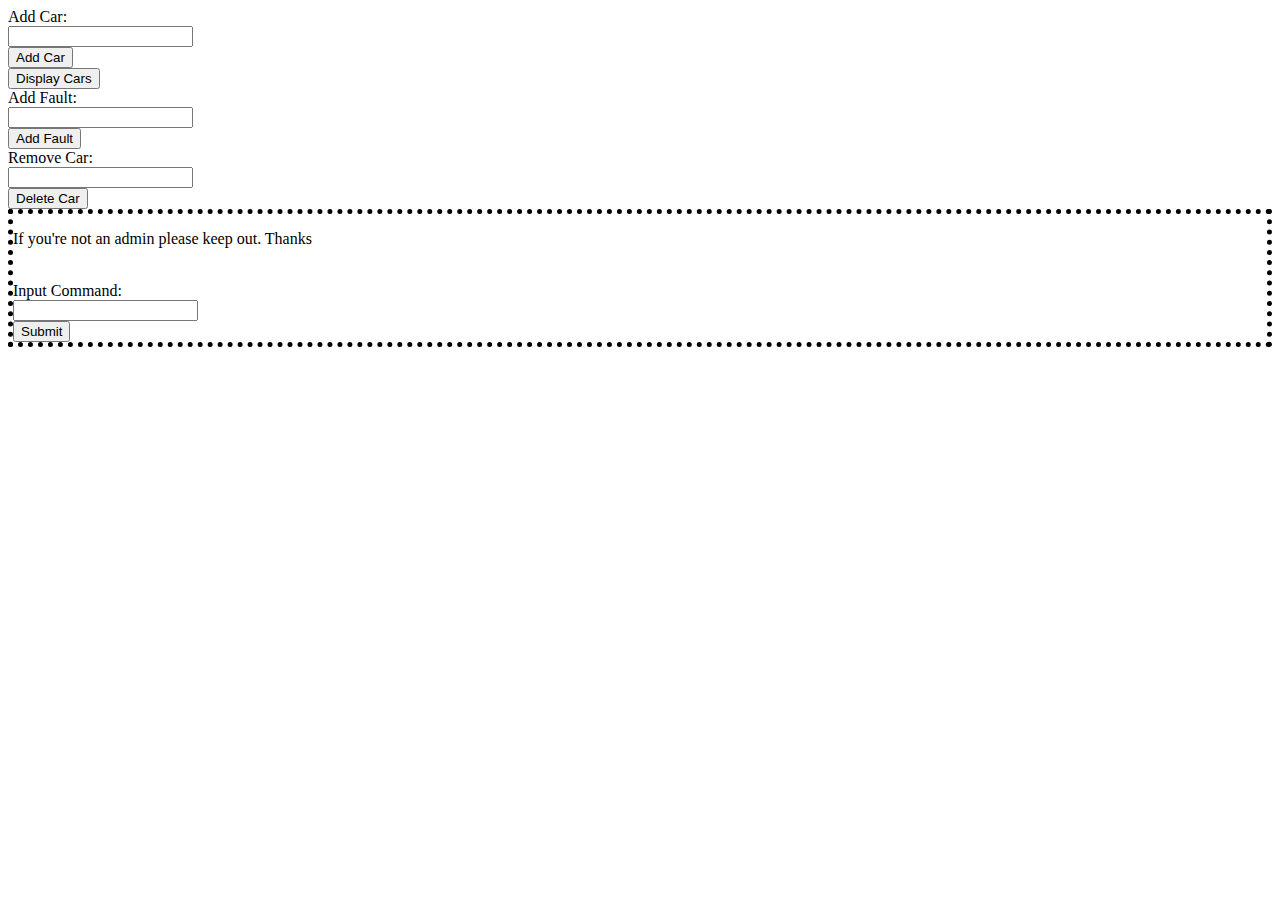
<file: Garage.html>
<!DOCTYPE html>
<html lang="en">

    Add Car:<br>
    <input type="text" id="addCarBox"><br>

    <button type="button" onclick="addCar()">Add Car</button><br>
    <button type="button" onclick="showCars()">Display Cars</button><br>

    Add Fault:<br>
    <input type="text" id="addFaultBox"><br>

    <button type="button" onclick="addFault()">Add Fault</button><br>

    Remove Car:<br>
    <input type="text" id="deleteCarBox"><br>
    <button type="button" onclick="deleteCar()">Delete Car</button><br>


    <section style="border-style:dotted;border-width:5px;">
        <p>If you're not an admin please keep out. Thanks</p><br>
        Input Command:<br>
        <input type="text" id="commandBox"><br>
        <button type="button" onclick="inputCommand()">Submit</button><br>
    </section>

<script>

    var carArray = [];

    function addCar(){
        let textBox = document.getElementById("addCarBox");
        carArray.push({"carname":addCarBox.value, "faults":[]});
    }

    function showCars(){
        let faults = "";
        for(let i in carArray){
            for(let y in carArray[i].faults){
                faults += carArray[i].faults[y] + "\n";
            }
            alert(carArray[i].carname + "\n" + faults);
        }
    }

    function addFault(){
        
        let textBoxCar = document.getElementById("addCarBox");
        let textBoxFault = document.getElementById("addFaultBox");

        for(let i in carArray){
            if(carArray[i].carname === textBoxCar.value){
                carArray[i].faults.push(textBoxFault.value);
                break;
            }   
        }
    }
    
    function deleteCar(carNm){

        let searchVal = "";

        if(arguments.length === 1){
            searchVal = carNm
        }
        else {
            searchVal = document.getElementById("deleteCarBox").value;
        }

        for(let i in carArray){

            if(carArray[i].carname === searchVal){
                carArray.splice(i, 1);
                break;
            }
        }

    }

    function inputCommand(){

        let textBox = document.getElementById("commandBox");

        let cmd = textBox.value.split(" ");

        if(cmd.length === 0){cmd = [textBox.value];}

        if(cmd[0] === "create"){
            carArray.push({"carname":cmd[1], "faults":[]});
        }
        else if(cmd[0] === "showAll"){
            showCars();
        }
        else if(cmd[0] === "delete"){
            deleteCar(cmd[1]);
        }
        else if(cmd[0] === "addFaults"){
            for(let x in carArray){
                if(carArray[x].carname === cmd[1]){
                    for(let y = 2;y < cmd.length;y++){
                        carArray[x].faults.push(cmd[y]);
                    }
                    break;
                }   
        }
        }

    }
    

</script>    

</html>
</file>
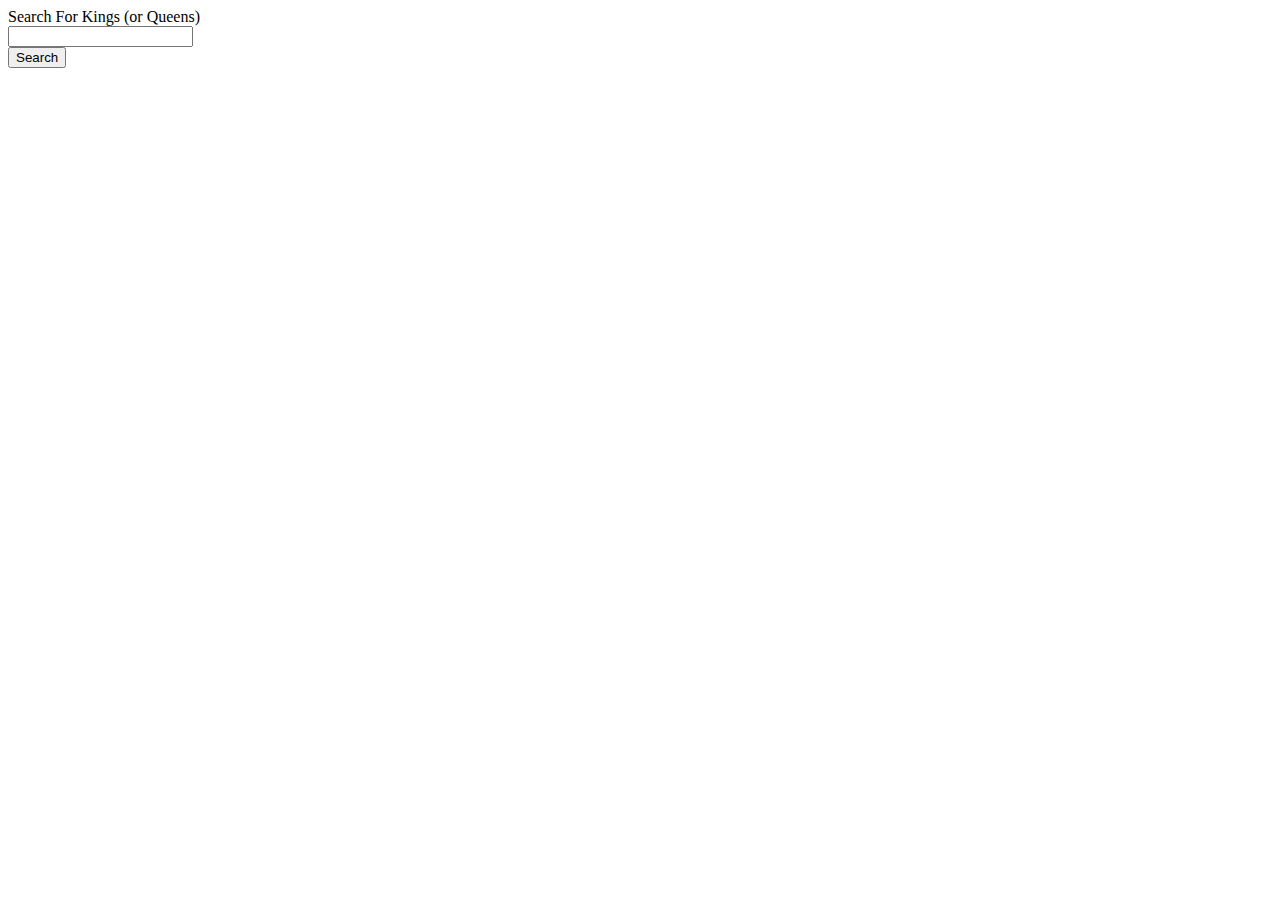
<file: MonarchSearch.html>
<html>  

<body id="main">

  Search For Kings (or Queens)<br>
    <input type="text" id="searchBox"><br>
    <button type="button" onclick="search()">Search</button><br>
	
</body>
	
<script>
    function search(){
        let searchBox = document.getElementById("searchBox");
        let searchTerm = searchBox.value;
        let paragraph = document.createElement("p");
        let pValue = "";

        var requestURL = "https://raw.githubusercontent.com/ewomackQA/JSONDataRepo/master/kings.json";
        var request = new XMLHttpRequest();
        request.open('GET', requestURL);
        request.responseType = 'json'
        request.send();

        request.onload = function(){

            let requestData = request.response;

            for(let x in requestData){

                    
                let tempValue = requestData[x];
				let name = tempValue.nm.toLowerCase();

                if(name.includes(searchTerm.toLowerCase())){
                    pValue += tempValue.nm + " ";
                    pValue += tempValue.cty + " "
                    pValue += tempValue.hse + " ";
                    pValue += tempValue.yrs + "<br>";
                }

            }
         
            paragraph.innerHTML = pValue;
            document.getElementById("main").appendChild(paragraph);
        }

    }
</script>
</html>
</file>
